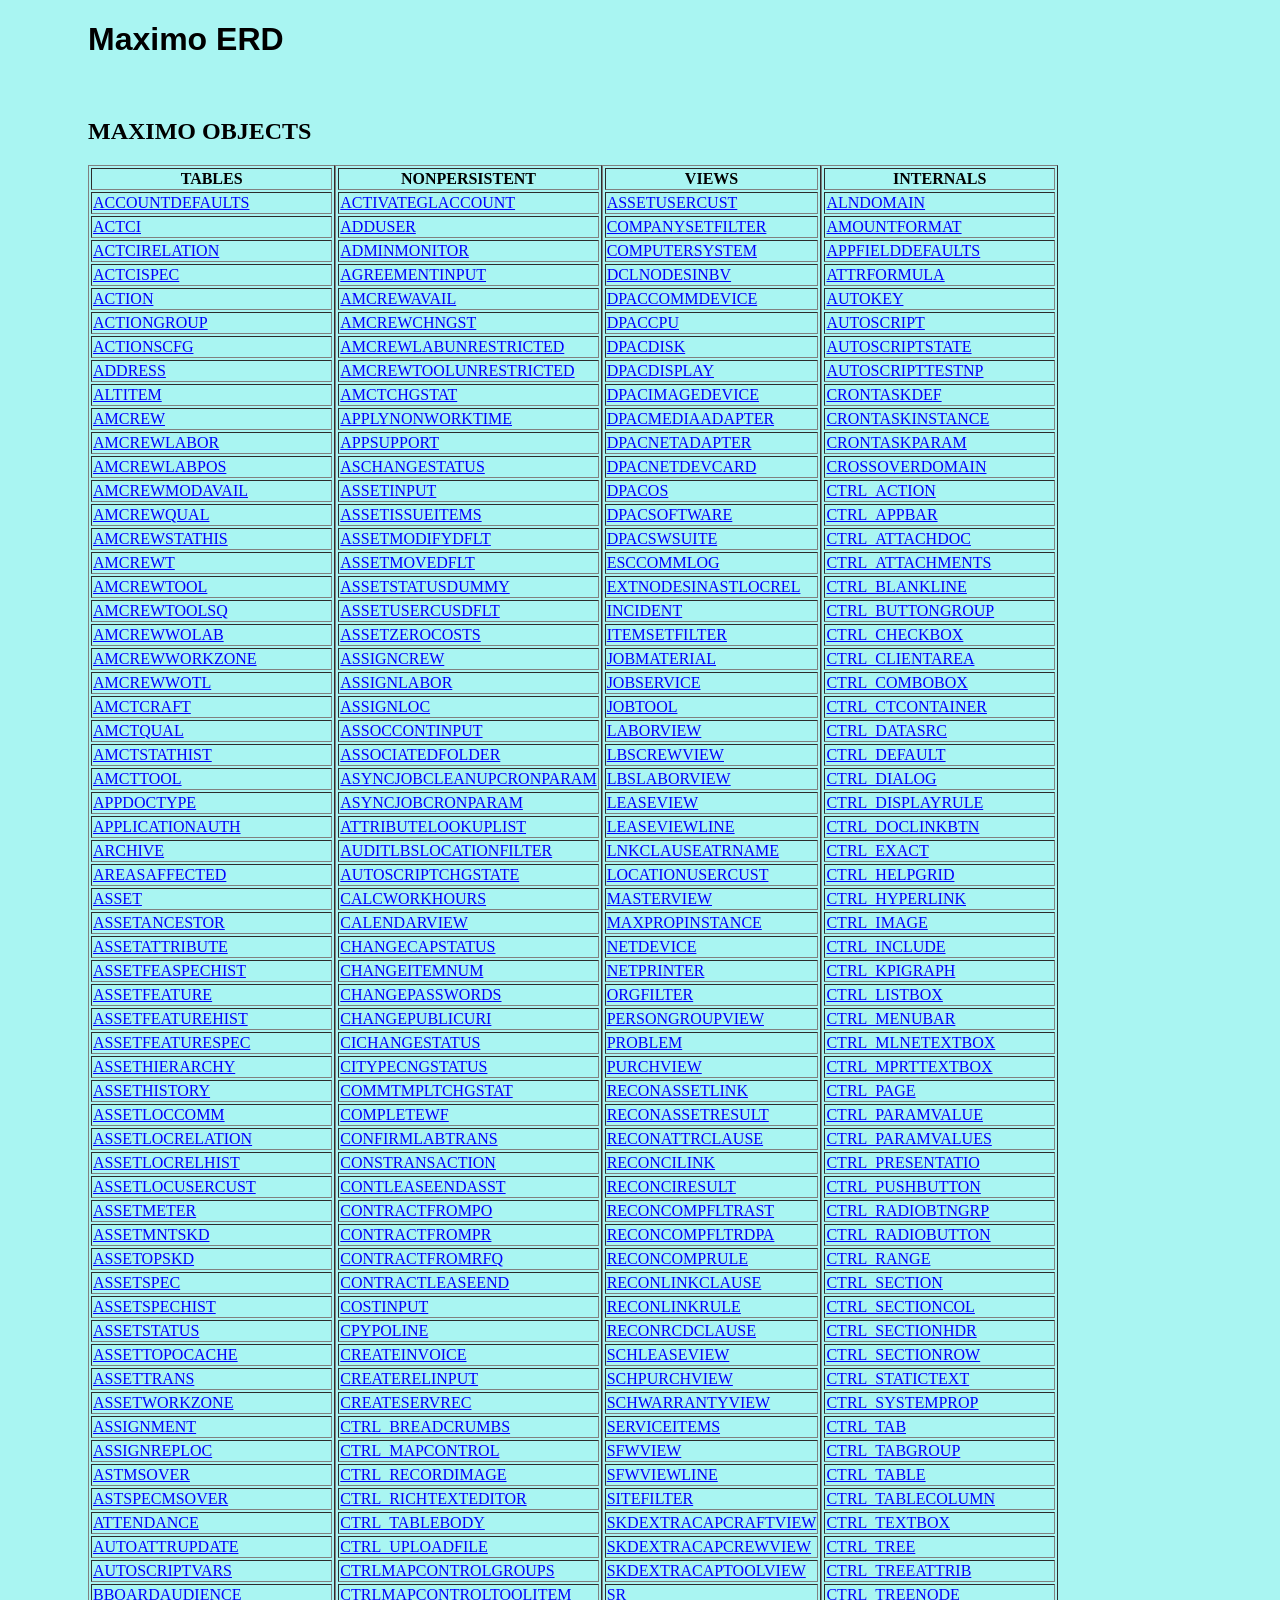
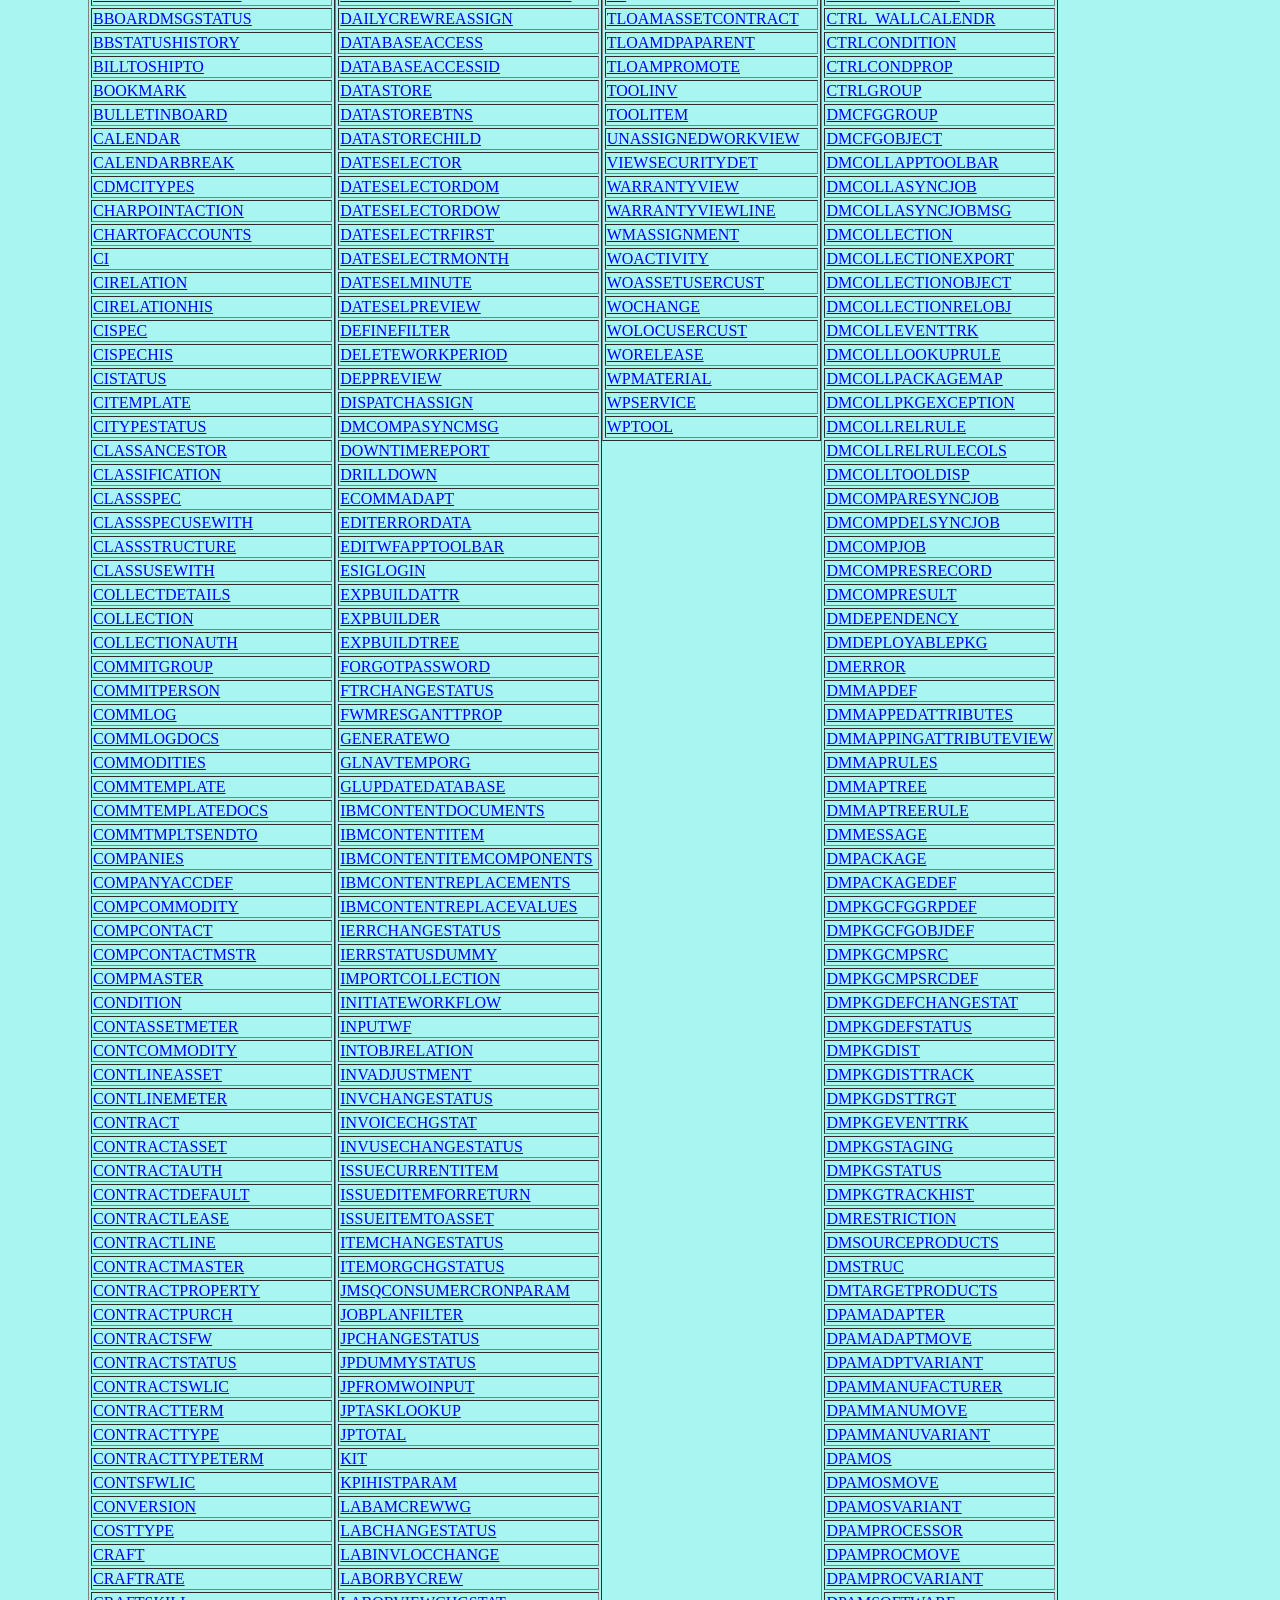
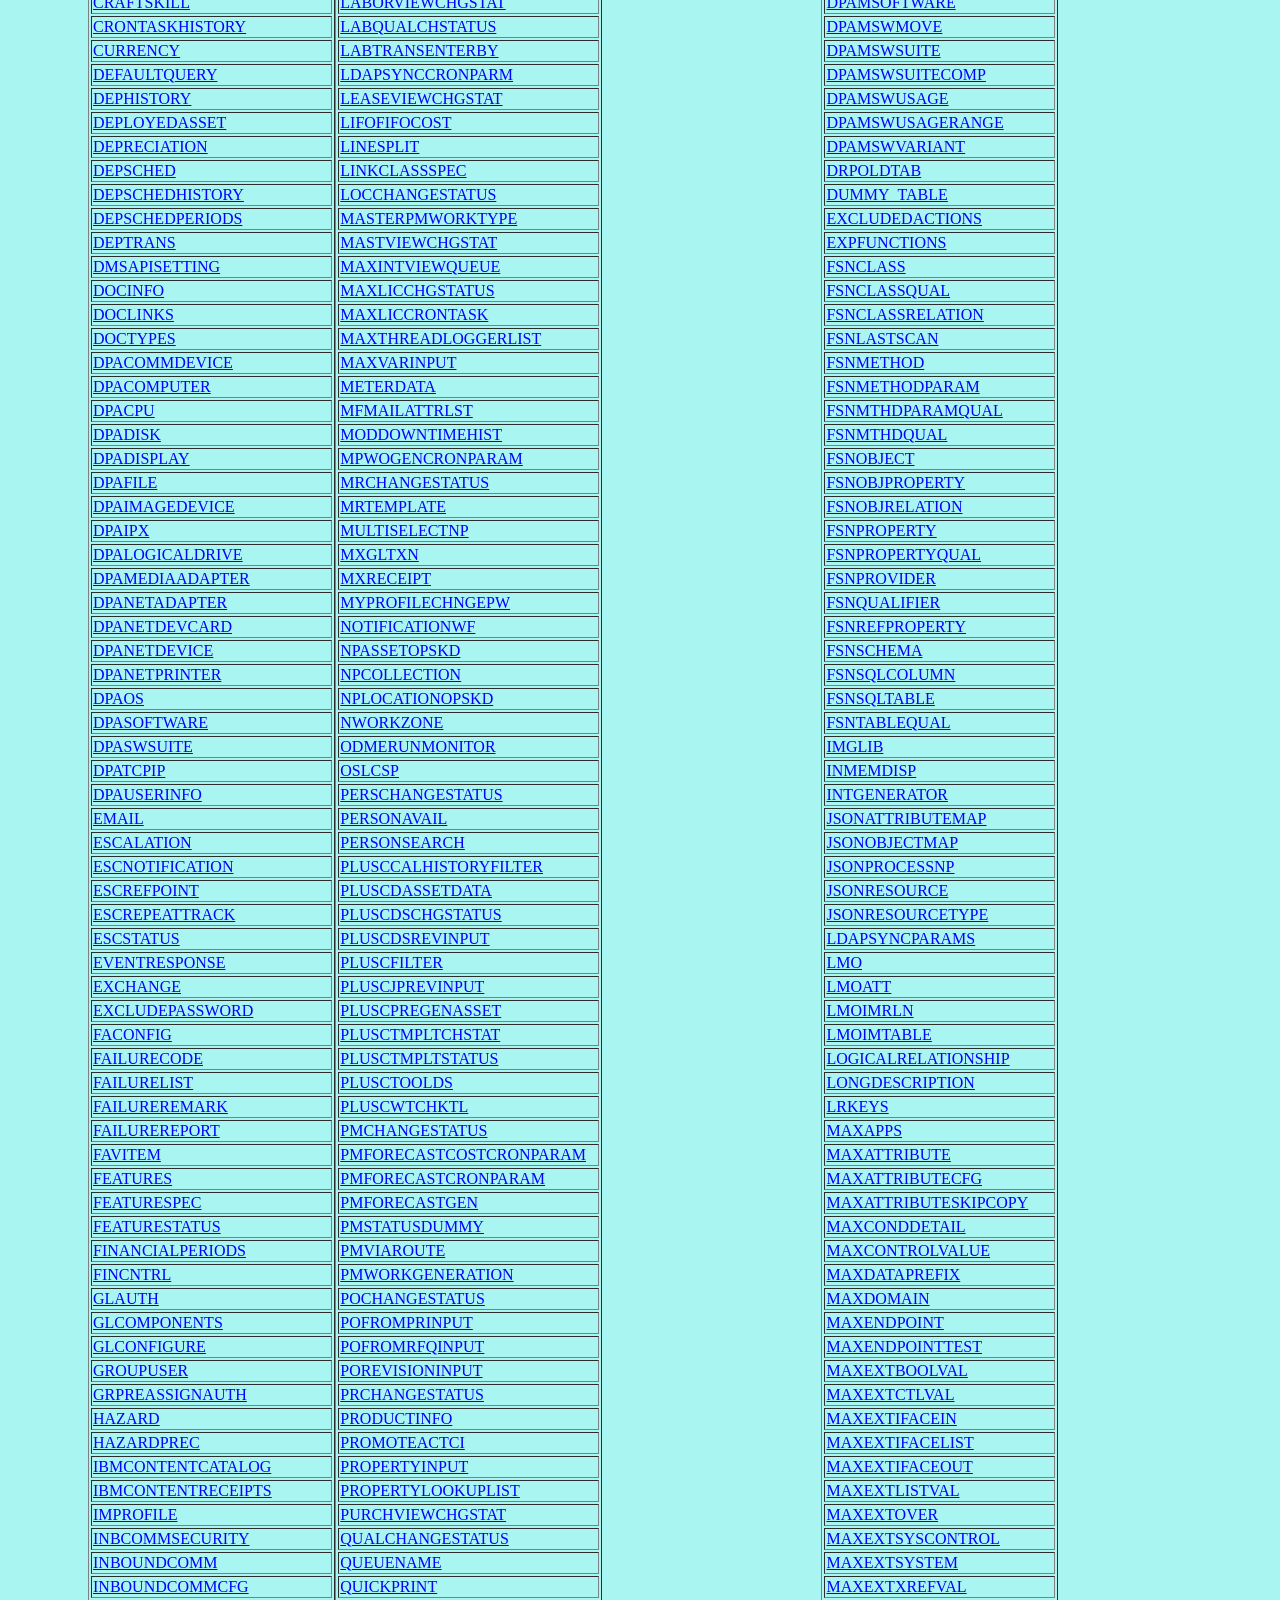
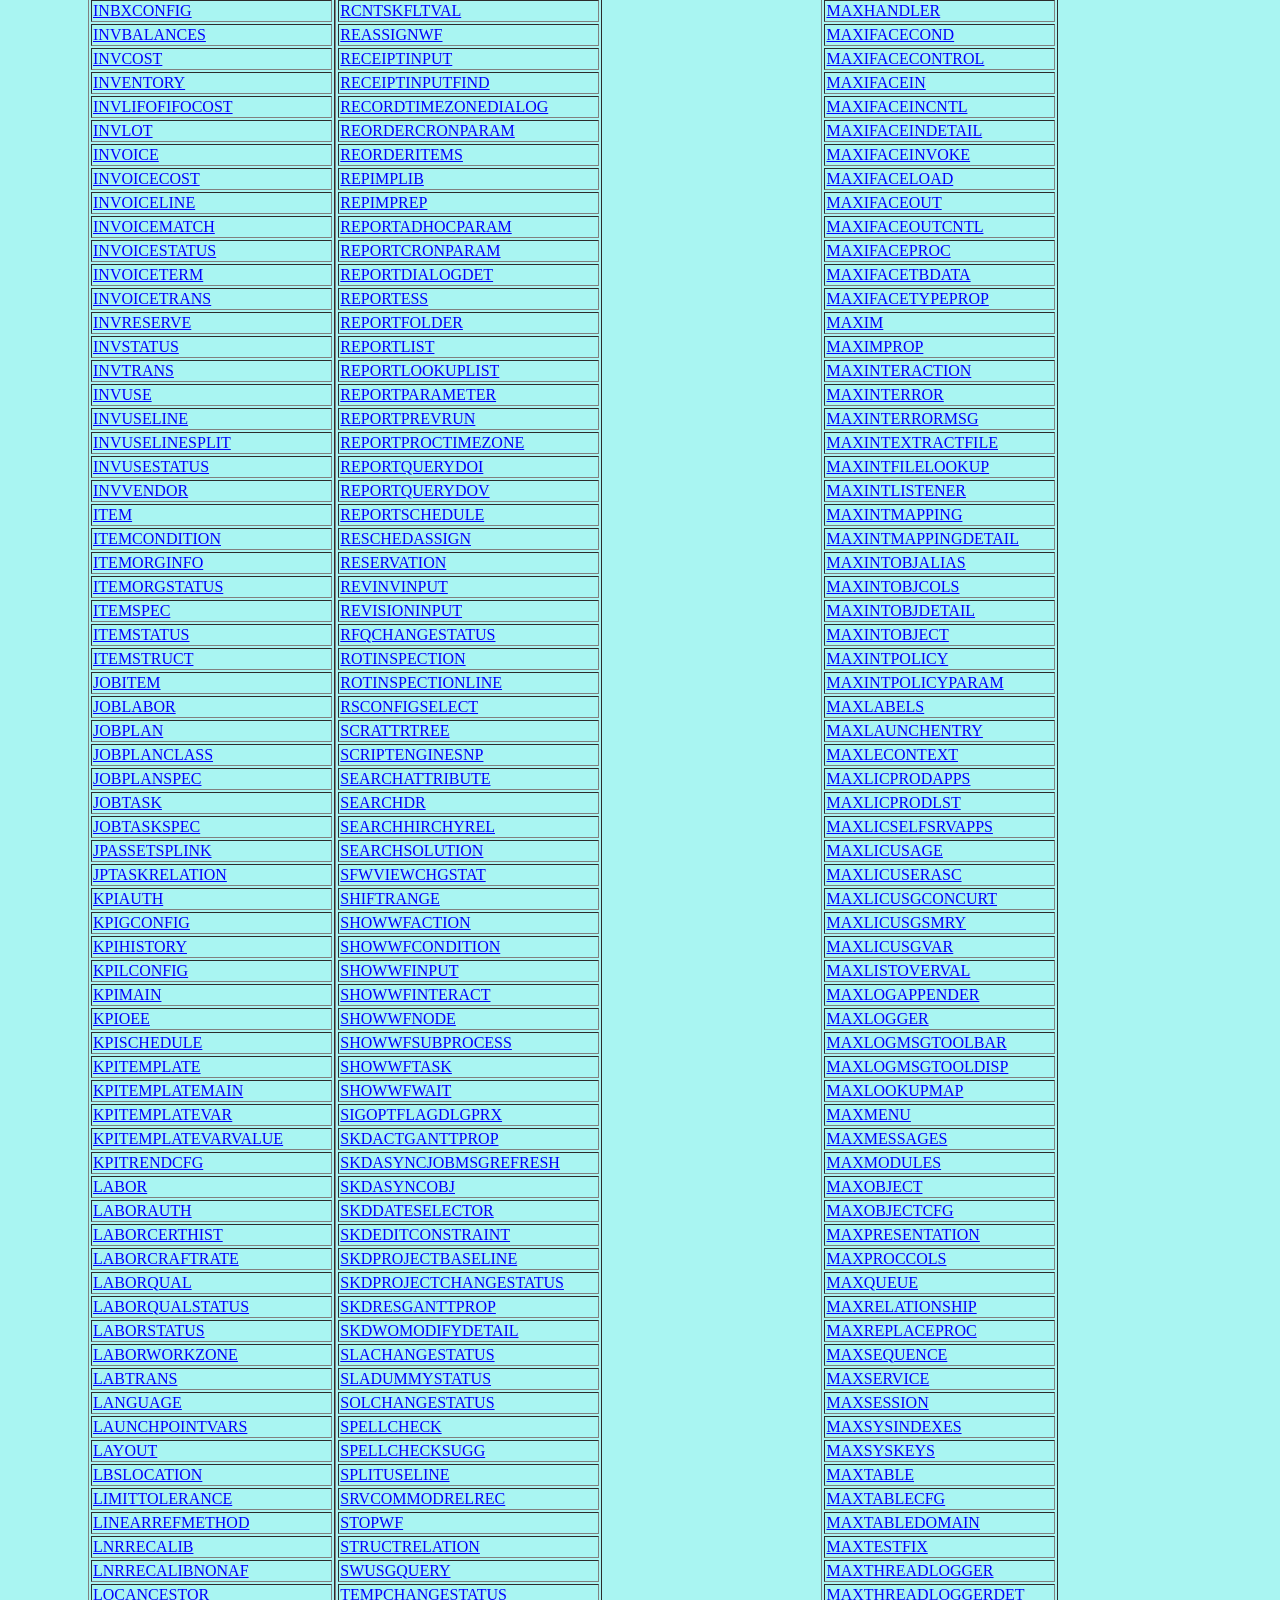
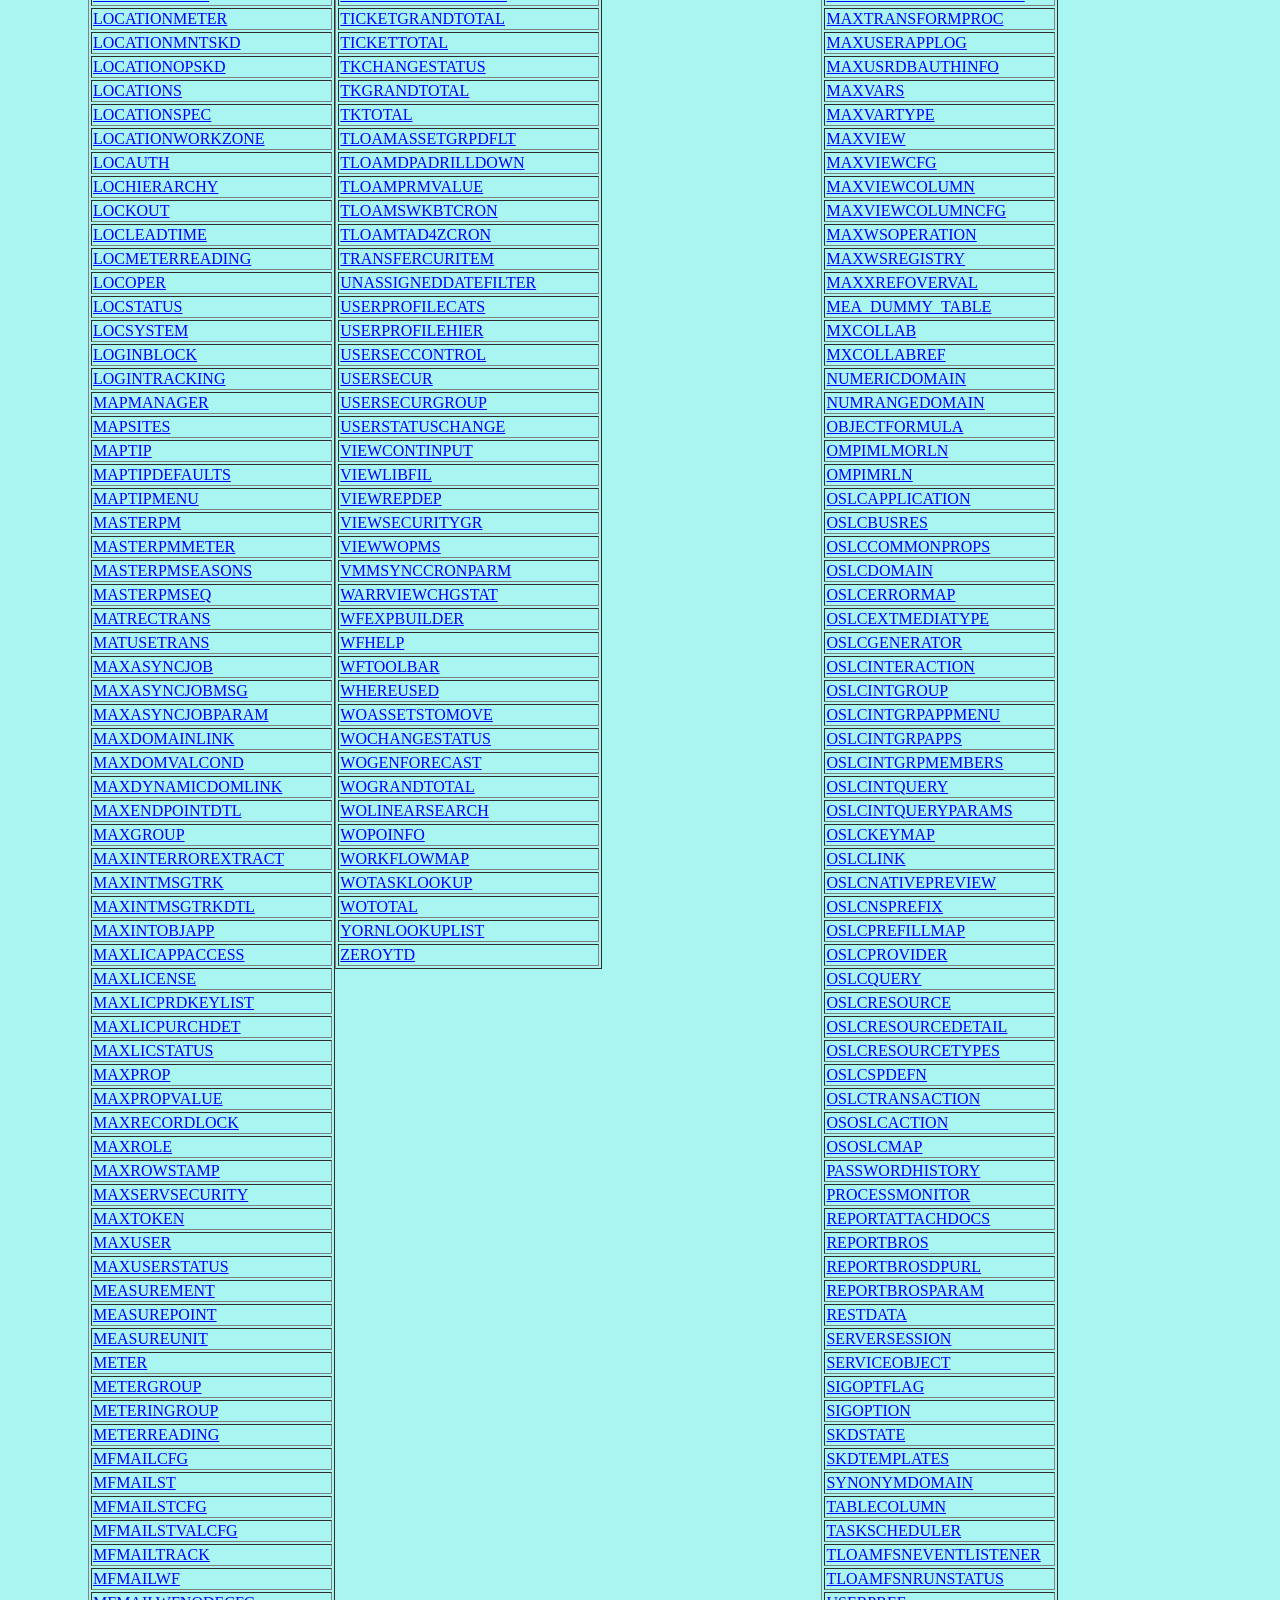
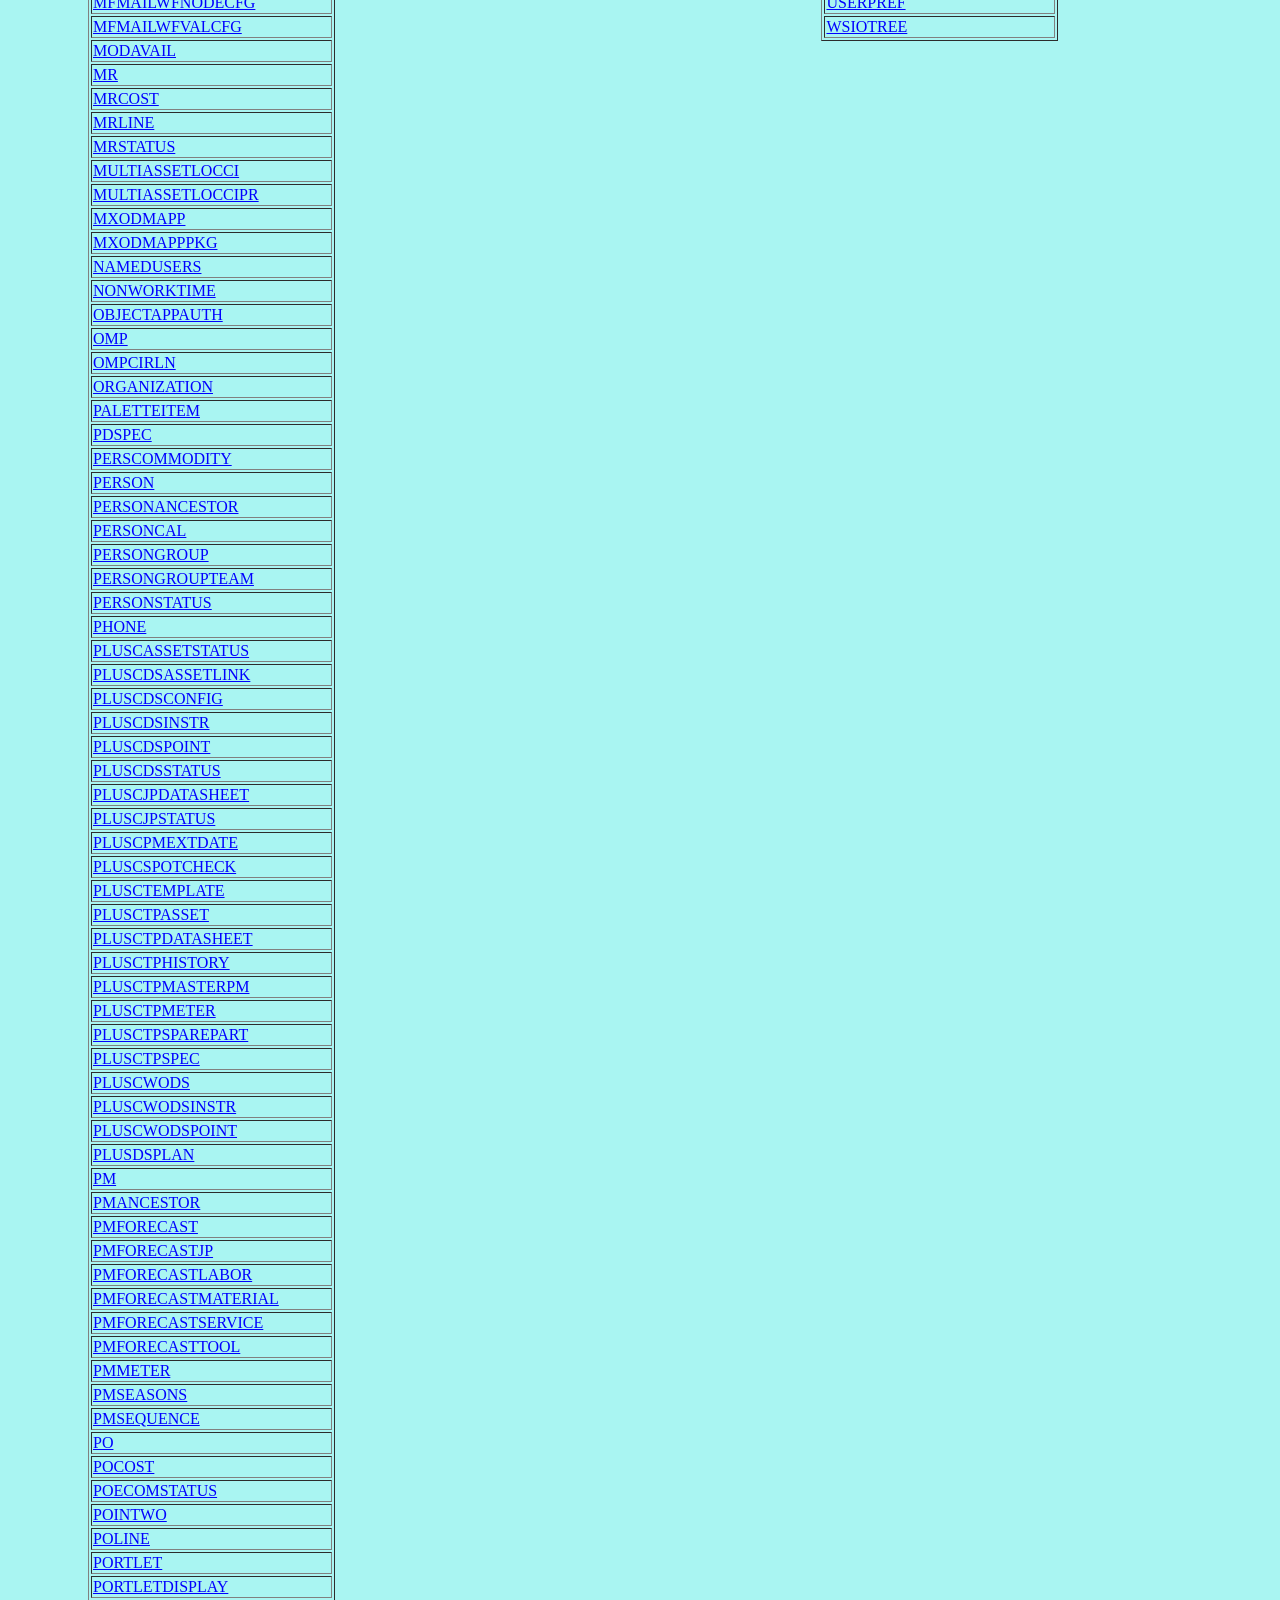
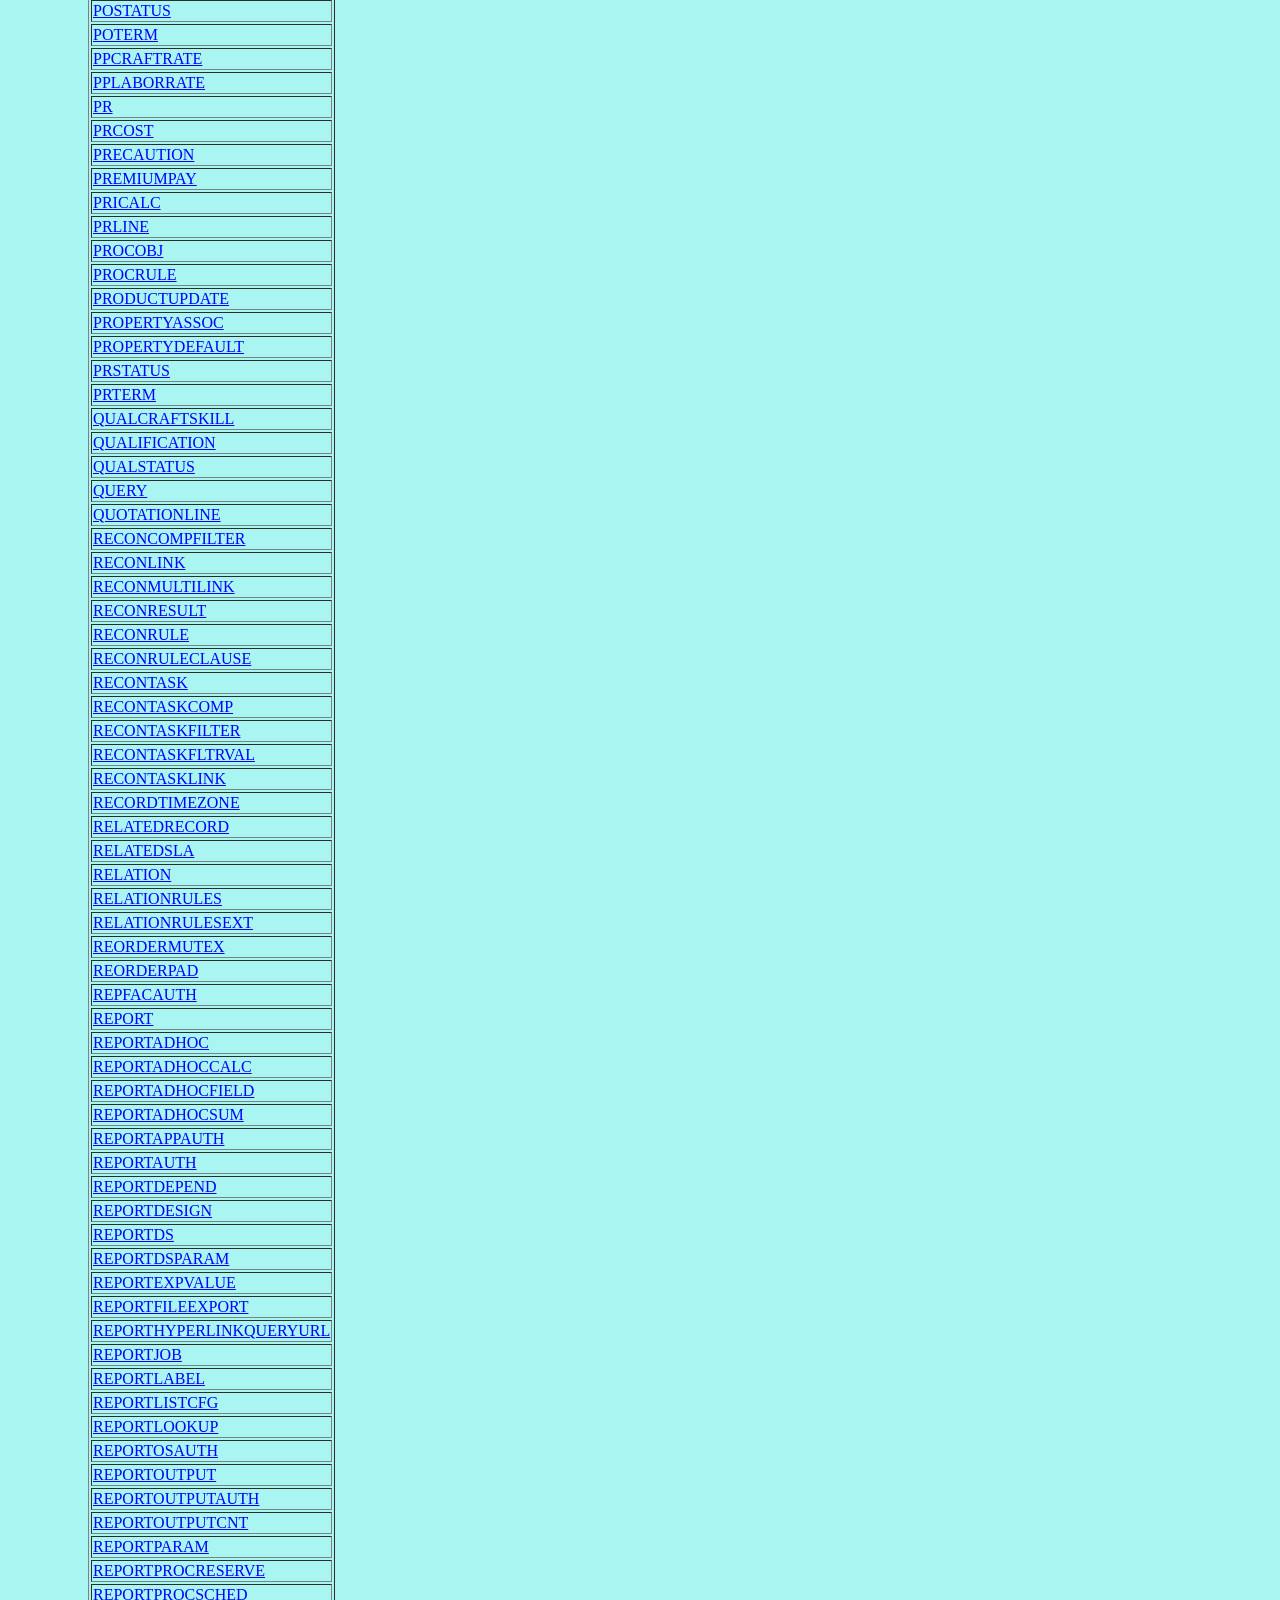
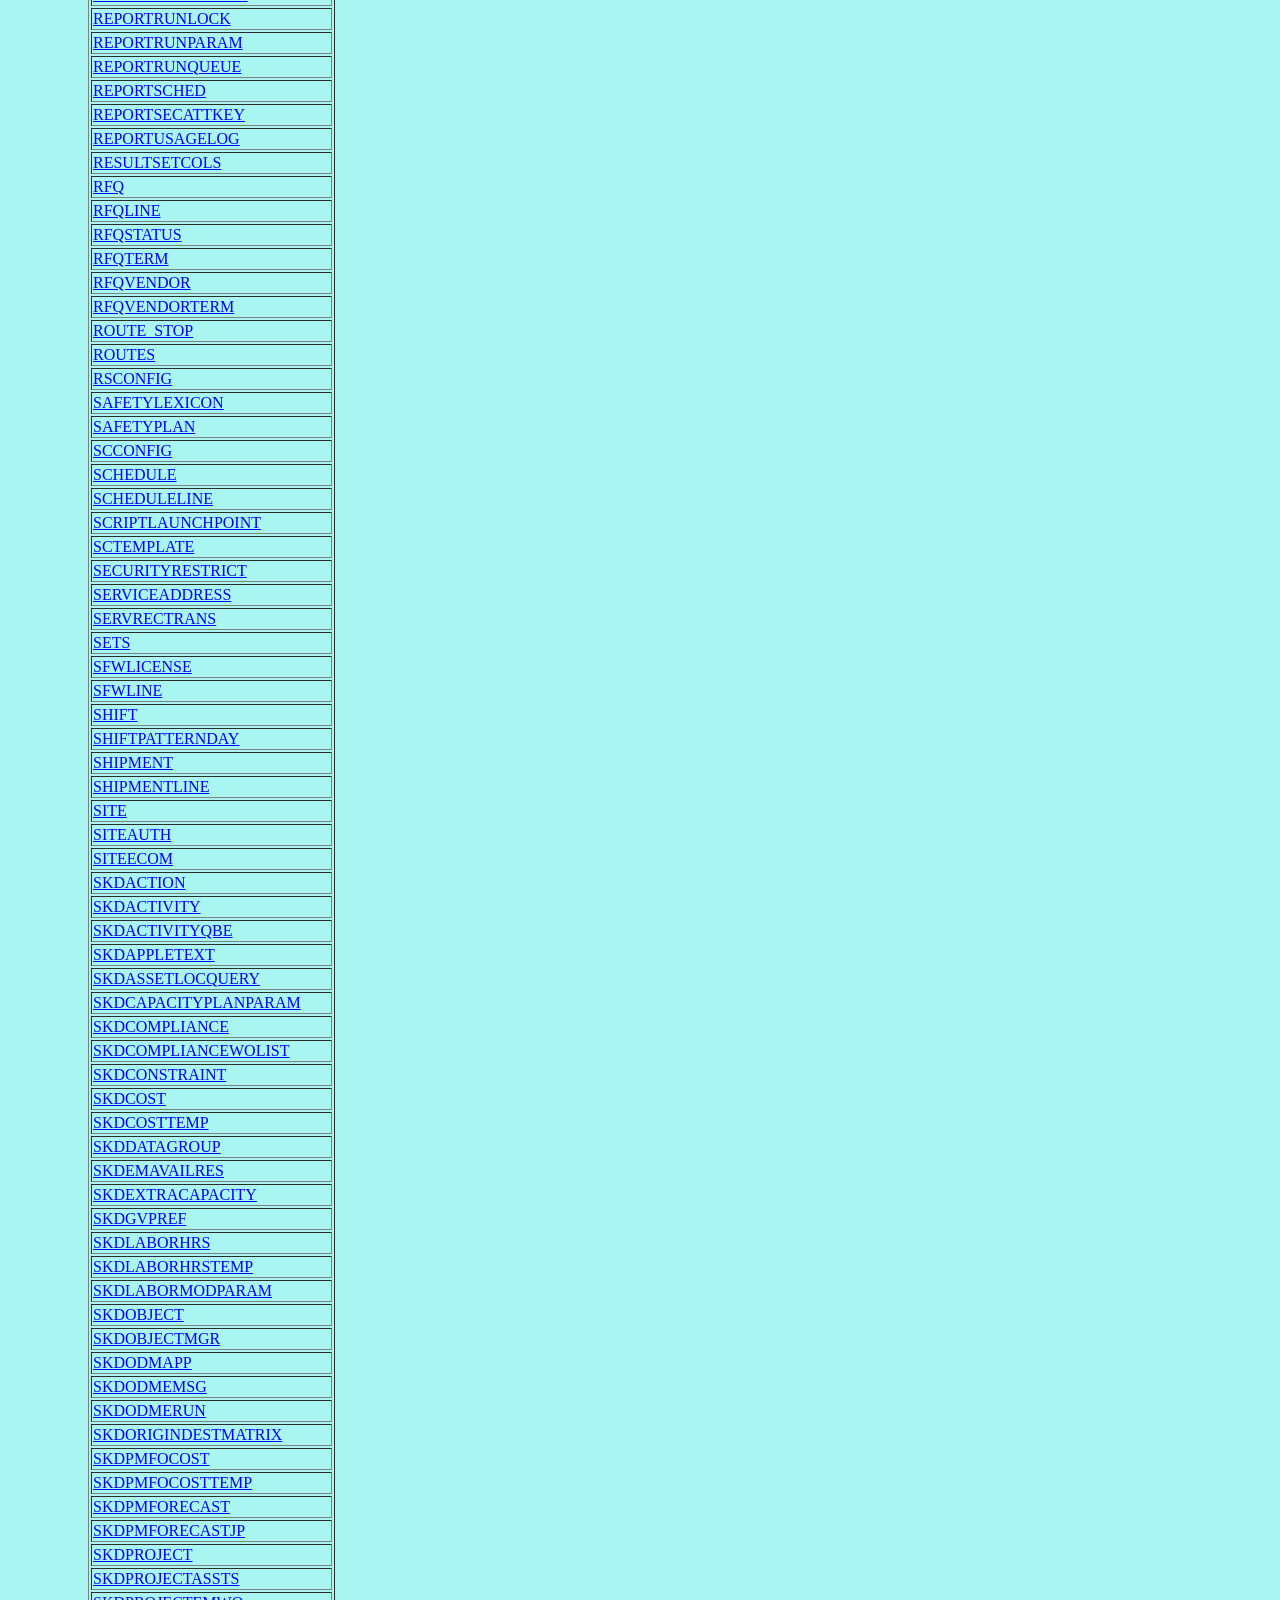
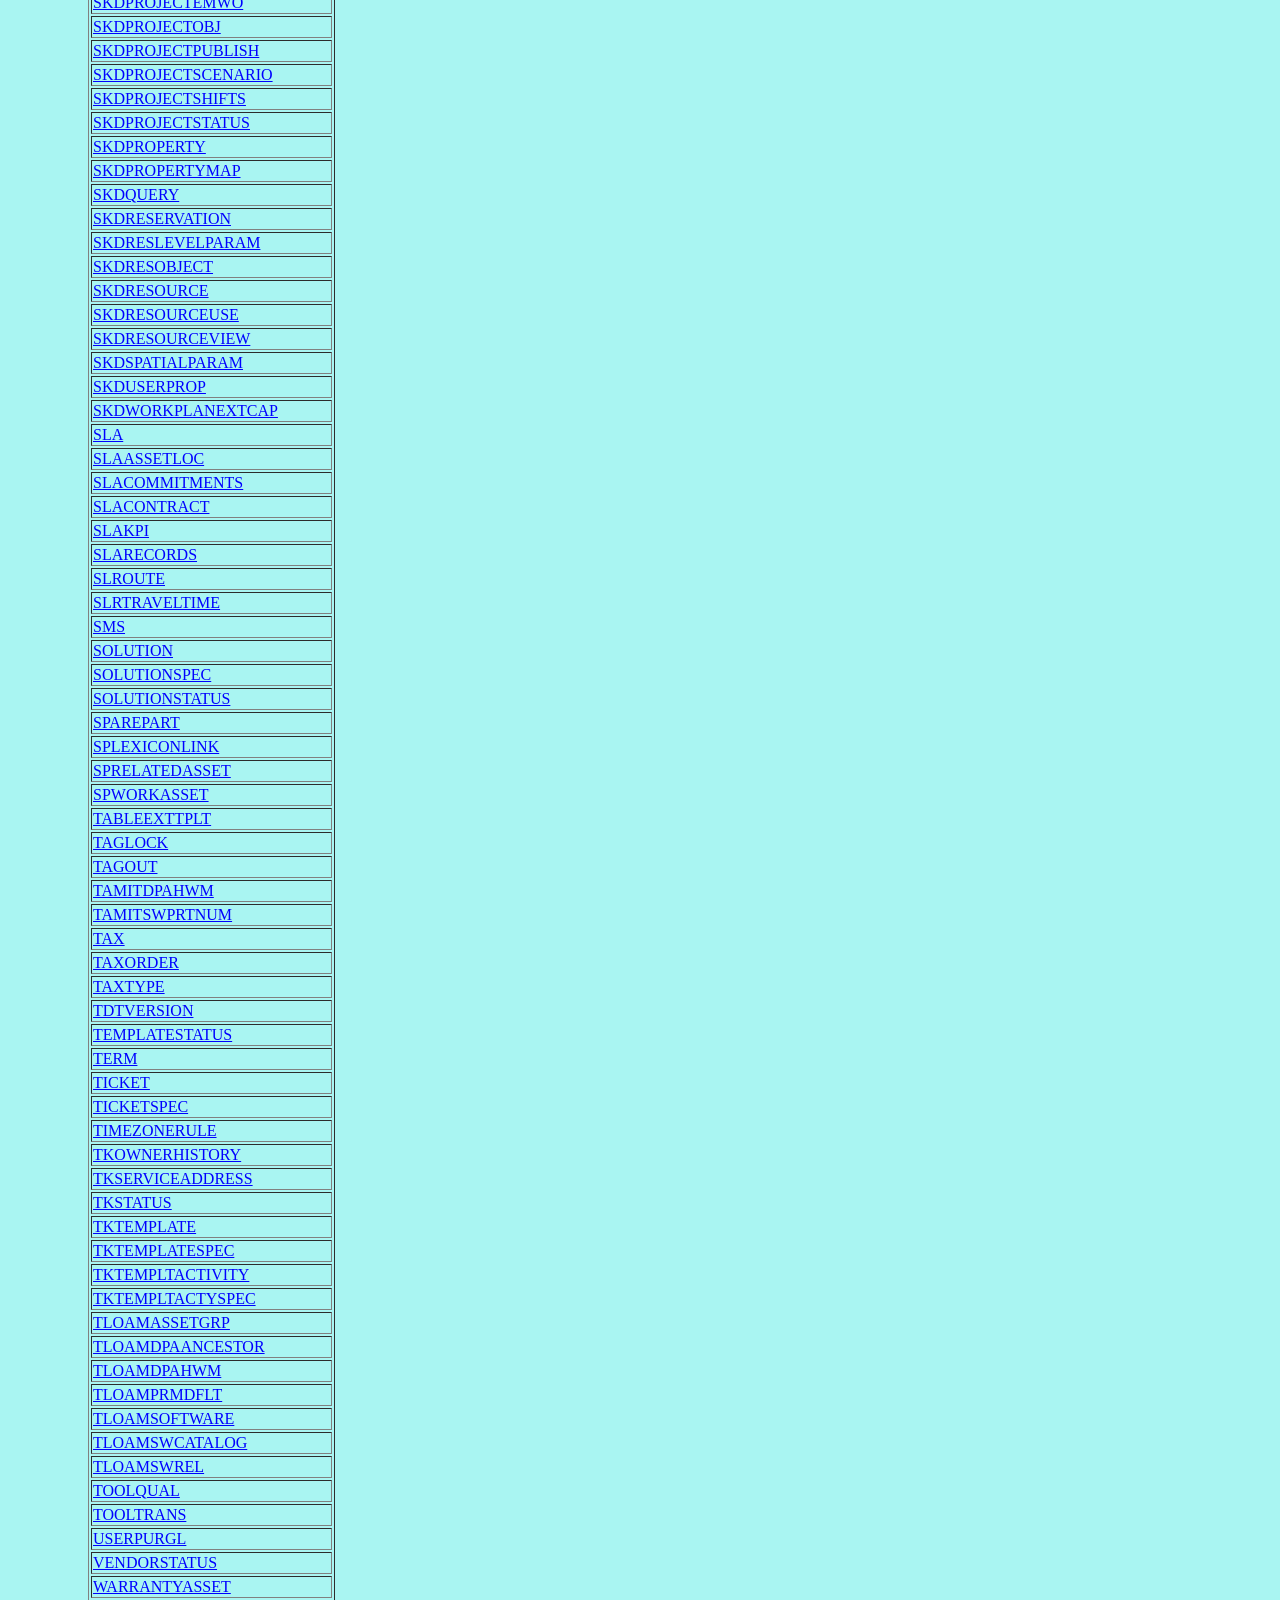
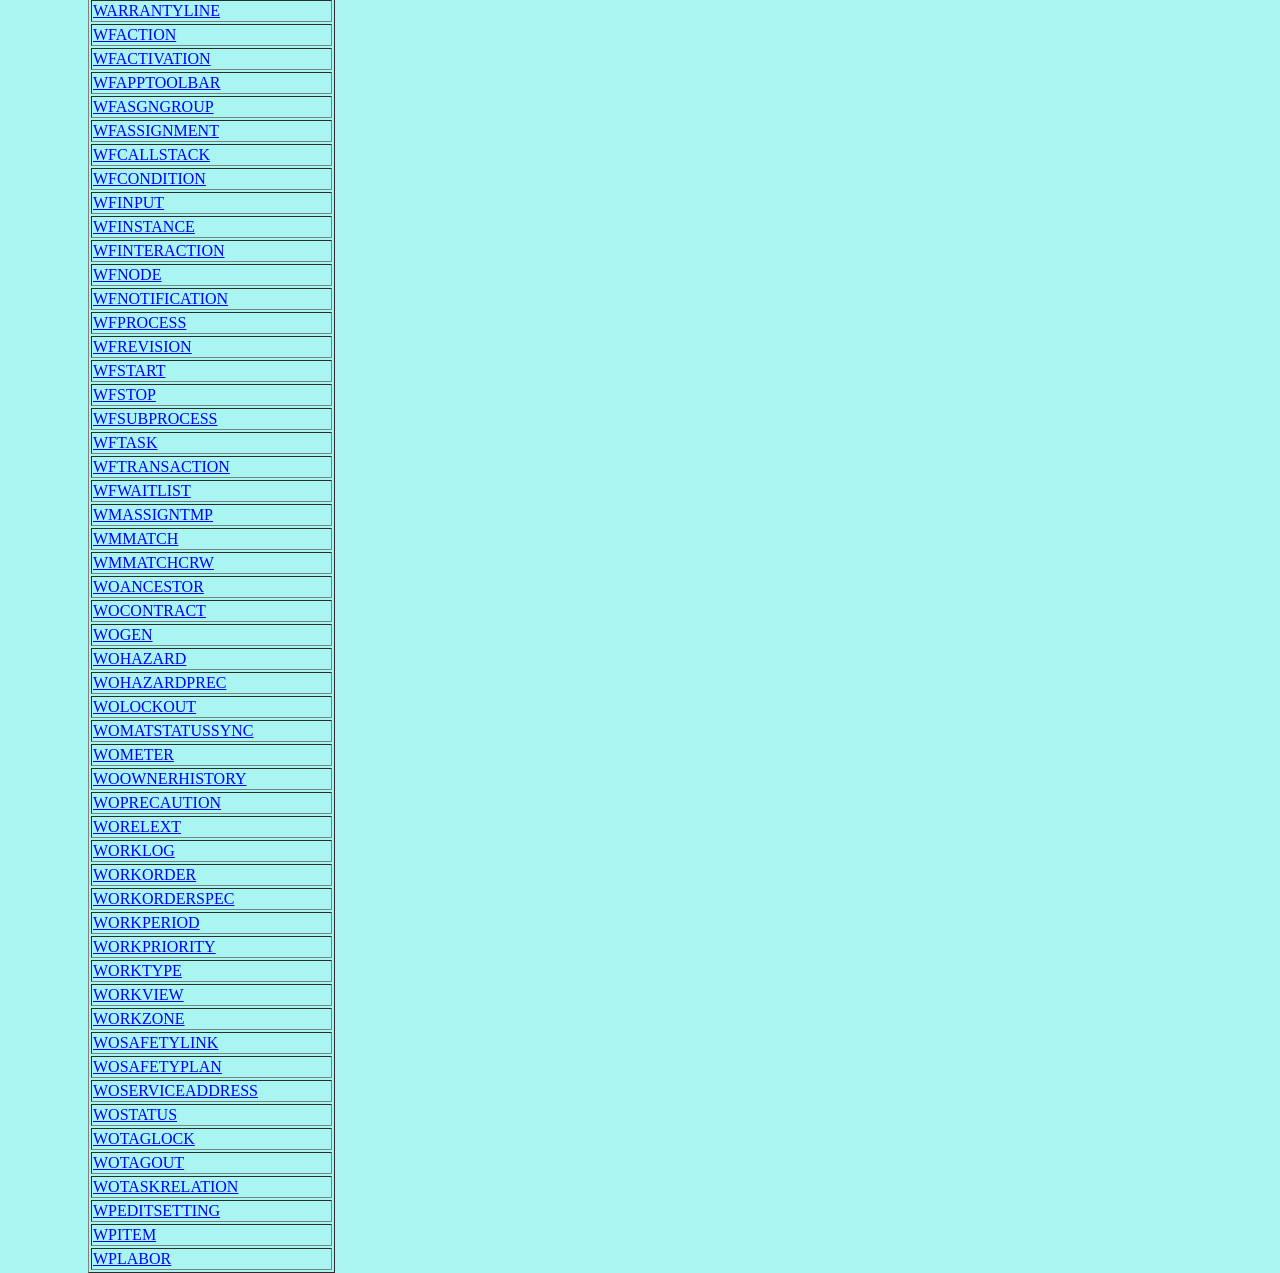
<file: index.html>
<!--
* Licensed Materials - Property of IBM
*
* 5724-U18
*
* (C) Copyright IBM Corp. 2014  All Rights Reserved.
*
* US Government Users Restricted Rights - Use, duplication, or
* disclosure restricted by GSA ADP Schedule Contract with IBM Corp.
 -->

<!DOCTYPE html>
<html>
<head>
<title>ERD</title>
<link rel="stylesheet" href="css/style.css">
<script src="js/filtertable.js"></script>
</head>
<body>
<h1>Maximo ERD</h1>
<p>&nbsp;</p>
<h2>MAXIMO OBJECTS</h2>

<p id="MaximoObjectsTable">This will be replaced by generated data.</p>


<script src="tables.js"></script>
<script src="nonPersistent.js"></script>
<script src="views.js"></script>
<script src="internals.js"></script>


<script>

window.onload = createTables;


function createTables() {

var mobjsTables = JSON.stringify(tables);
var tablesObj = JSON.parse(mobjsTables);
var maxTables = createSingleTable('TABLES', tablesObj);


var mobjsNonPersistent = JSON.stringify(nonPersistent);
var nonPersistentObj = JSON.parse(mobjsNonPersistent);
var maxnonPersistent = createSingleTable('NONPERSISTENT', nonPersistentObj);


var mobjsViews = JSON.stringify(views);
var viewsObj = JSON.parse(mobjsViews);
var maxViews = createSingleTable('VIEWS', viewsObj);

var mobjsInternals = JSON.stringify(internals);
var internalsObj = JSON.parse(mobjsInternals);
var maxInternals = createSingleTable('INTERNALS', internalsObj);


var objectTables =  maxTables + maxnonPersistent + maxViews + maxInternals;
document.getElementById('MaximoObjectsTable').innerHTML = objectTables;

tablesLoaded = true;
filtertable.init();

}

function createSingleTable (TABLETITLE, obj)  {


	var sizeObjects = obj.maxobjs.length;

	var tbody = '';
    var theader = '<div style="float: left"><table border="1">\n';
    var header = '';
	header += '<thead>';
	header += '<tr>';
	header +=  '<th scope="col">'
	header += TABLETITLE;
	header += '</th>';
	header += '</tr>';
	header += '</thead>';
    for (var i = 0; i < sizeObjects; i++) {
        tbody += '<tr>';
        tbody += '<td>';
 		tbody += addAnchorForObject(obj.maxobjs[i]);
        tbody += '</td>';
    	tbody += '</tr>\n';
    }  
    
    var tfooter = '</table></div>';

	var table = theader + header + tbody + tfooter;
	return table;



}

function addAnchorForObject(objectName) {
	var anchorInfo = '';
	anchorInfo += '<a href="objects/'
	anchorInfo += objectName
	anchorInfo += '/'
	anchorInfo += objectName
	anchorInfo += '.html'
	anchorInfo += '">'
	anchorInfo += objectName
	anchorInfo += '</a>'
	return anchorInfo;
}

</script>


</body>
</html>
</file>
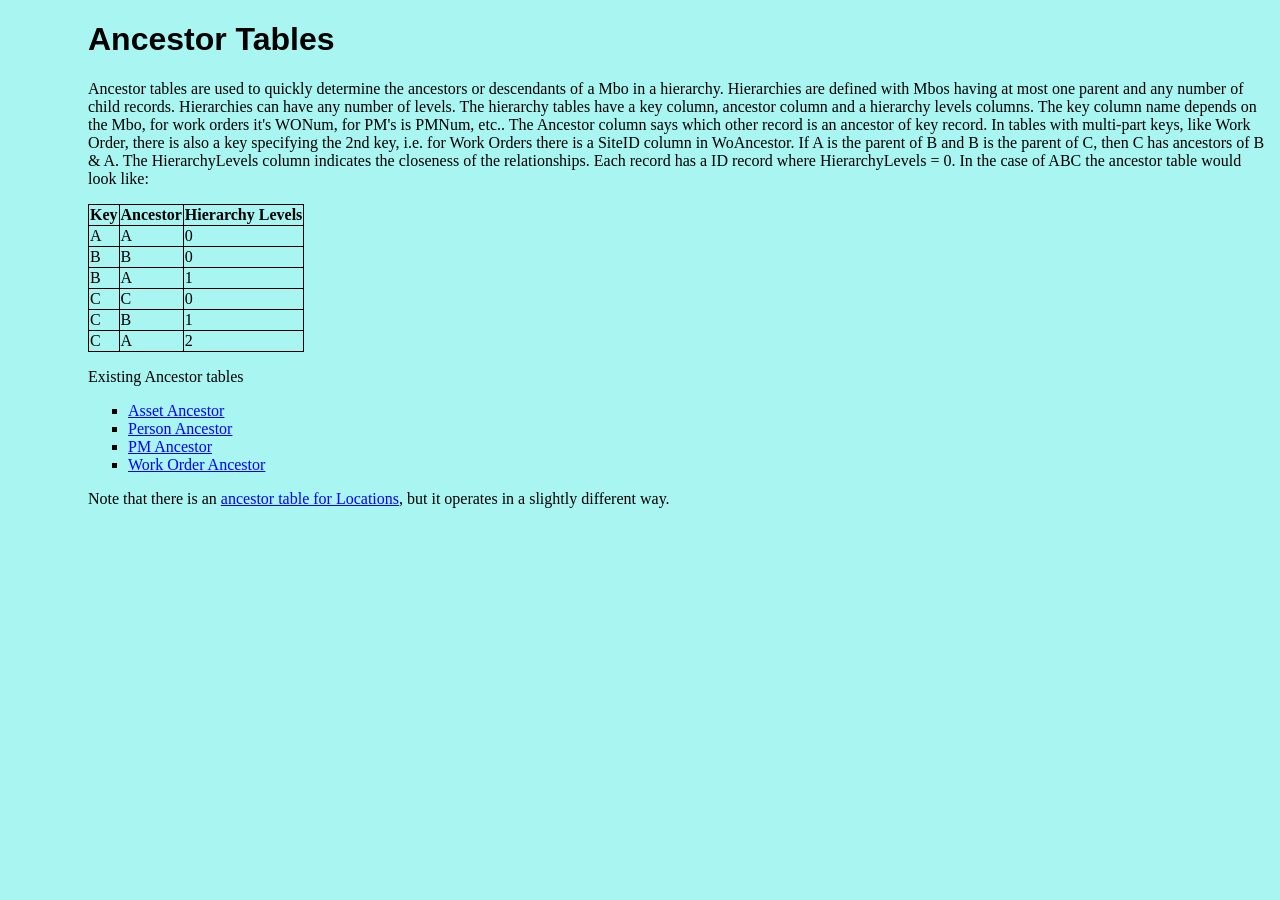
<file: extra/AncestorTables.html>
<!--
* Licensed Materials - Property of IBM
*
* 5724-U18
*
* (C) Copyright IBM Corp. 2014  All Rights Reserved.
*
* US Government Users Restricted Rights - Use, duplication, or
* disclosure restricted by GSA ADP Schedule Contract with IBM Corp.
 -->

<!DOCTYPE html>
<html>
<head>
<title>Ancestor Tables</title>
<link rel="stylesheet" href="../css/style.css">
</head>
<style>
table, th, td {
    border: 1px solid black;
    border-collapse: collapse;
}
</style>
<body>
<h1>Ancestor Tables</h1>
<p>Ancestor tables are used to quickly determine the ancestors or descendants of a Mbo in a hierarchy.
Hierarchies are defined with Mbos having at most one parent and any number of child records. 
Hierarchies can have any number of levels.
The hierarchy tables have a key column, ancestor column and a hierarchy levels columns. 
The key column name depends on the Mbo, for work orders it's WONum, for PM's is PMNum, etc..
The Ancestor column says which other record is an ancestor of key record.
In tables with multi-part keys, like Work Order, there is also a key specifying the 2nd key, i.e. for Work Orders there is a SiteID column in WoAncestor.
If A is the parent of B and B is the parent of C, then C has ancestors of B & A.
The HierarchyLevels column indicates the closeness of the relationships.
Each record has a ID record where HierarchyLevels = 0.
In the case of ABC the ancestor table would look like:
<table>
	<tr> <th>Key</th><th>Ancestor</th><th>Hierarchy Levels</th> </tr>
	<tr> <td>A</td><td>A</td><td>0</td> </tr>
	<tr> <td>B</td><td>B</td><td>0</td> </tr>
	<tr> <td>B</td><td>A</td><td>1</td> </tr>
	<tr> <td>C</td><td>C</td><td>0</td> </tr>
	<tr> <td>C</td><td>B</td><td>1</td> </tr>
	<tr> <td>C</td><td>A</td><td>2</td> </tr>
</table>
<p>
Existing Ancestor tables
<ul style="list-style-type:square">
	<li><a href="../objects/ASSETANCESTOR/ASSETANCESTOR.html">Asset Ancestor</a></li>
	<li><a href="../objects/PERSONANCESTOR/PERSONANCESTOR.html">Person Ancestor</a></li>
	<li><a href="../objects/PMANCESTOR/PMANCESTOR.html">PM Ancestor</a></li>
	<li><a href="../objects/WOANCESTOR/WOANCESTOR.html">Work Order Ancestor</a></li>
</ul>
Note that there is an <a href="../objects/LOCANCESTOR/LOCANCESTOR.html">ancestor table for Locations</a>, but it operates in a slightly different way.
</p>


</body>
</html>
</file>
<file: css/style.css>
/***********************************************************
* Licensed Materials - Property of IBM
*
* 5724-U18
*
* (C) Copyright IBM Corp. 2014  All Rights Reserved.
*
* US Government Users Restricted Rights - Use, duplication, or
* disclosure restricted by GSA ADP Schedule Contract with IBM Corp.
***********************************************************/
body {
  padding-left: 5em;
  font-family: Georgia, "Times New Roman",
        Times, serif;
  color: black;
  background-color: #A9F5F2; }


#menu01 {
position: absolute;
background-color: rgb(235,235,235);
top: 80%;
left: 1%;
height: 4%;
width: 13%;
//border: 3px solid black;
border: 0;
border-right: 0; }

#MaximoObjectsInfo {

position: absolute;
top: 5%;
left: 1%;
//border: 4px solid black;
height: 70%;
width: 23%; }    



#MaximoLogicalRelationshipsInfo{
style=overflow:scroll;
position: absolute;
top: 1.5%;
left: 24%;
border: 3px solid black;
height: 48%;
width: 75.5%; }  


#MaximoObjectsColumnsInfo{
style=overflow:scroll;
position: absolute;
top: 51.5%;
left: 24%;
border: 3px solid black;
height: 48%;
width: 75.5%; }  



//#MaximoRelationshipsInfo{
//style=overflow:scroll;
//position: absolute;
//top: 66%;
//left: 20%;
//border: 3px solid gray;
//height: 30%;
//width: 80%; }  
  
  

h1 {
  font-family: Helvetica, Geneva, Arial,
        SunSans-Regular, sans-serif }
		
h3 {
margin: 16px
}	

h4 {
margin: 8px
}		
	
ul.navbar {
  border-top: solid black 3px;
  list-style-type: none;
  padding: 0;
  margin: 0;
  position: absolute;
  top: 0;
  left: 0;
  height: 100%;
  width: 100% }
  		
ul.navbar li {
  background: white;
  //border-top: solid black 3px;
  border-bottom: solid black 2px;
  //margin: 0.5em 0;
  //padding: 0.3em;
  border-right: 3px solid black;
  border-left: 3px solid black   }
ul.navbar a {
  text-decoration: none }
a:link {
  color: blue }
a:visited {
  color: purple }
address {
  margin-top: 1em;
  padding-top: 1em;
  border-top: thin dotted }
</file>
